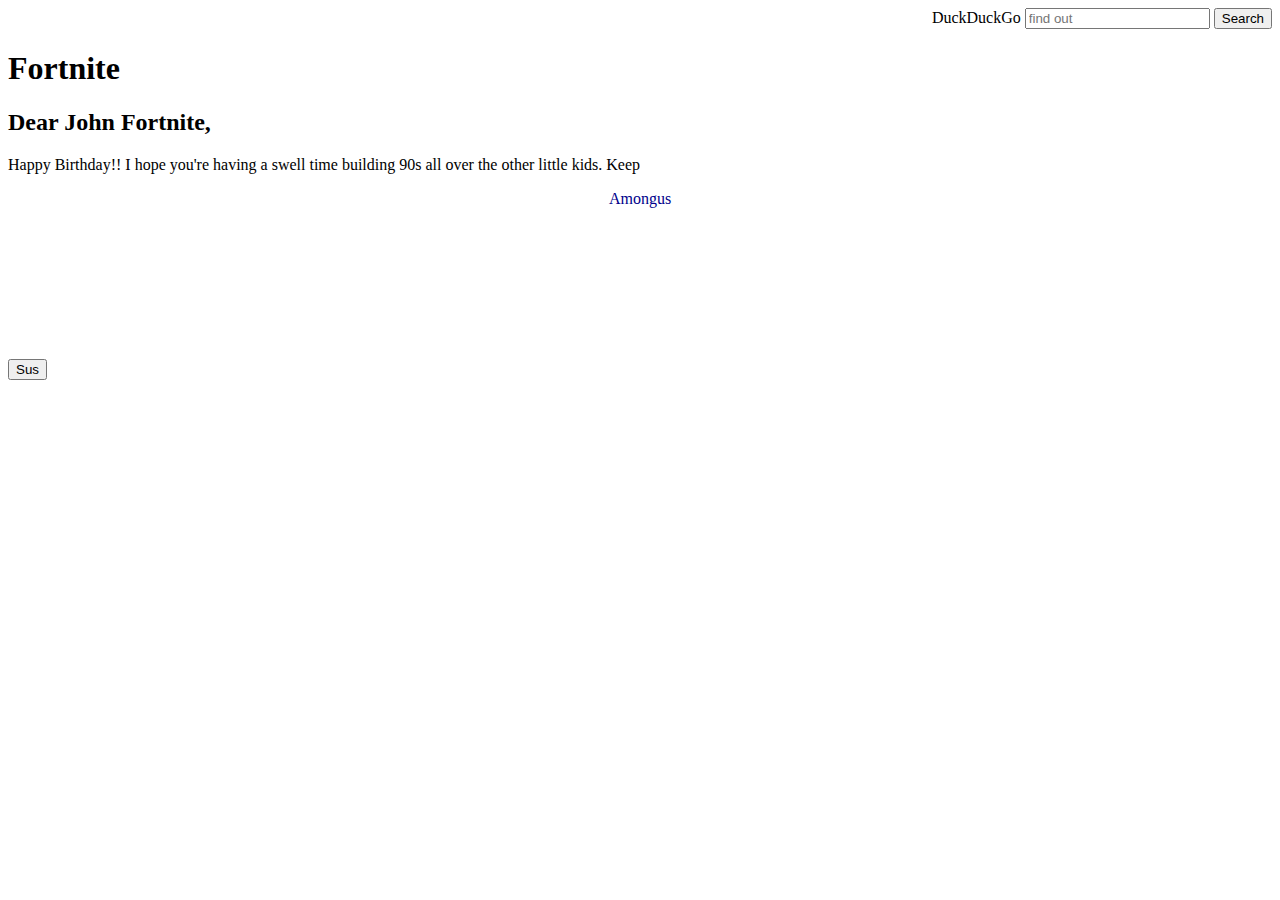
<file: index.html>
<html lang="en">

<head>
    <link rel="stylesheet" type="text/css" href="/Birthday.css" />
    <meta charset="UTF-8">
    <meta name="viewport" content="width=device-width, initial-scale=1.0">
    <title>Birthday Card</title>

<body>
    <dt></dt>
    <div class="Searchbar">
        <form action="https://duckduckgo.com/" method="get">
            <label for="search">DuckDuckGo</label>
            <input type="text" placeholder="find out" name="q">
            <input type="submit" value="Search"/>
        </form>   
    </div>
    <h1>Fortnite</h1>
    <h2>Dear John Fortnite,</h2>
    <p>Happy Birthday!! I hope you're having a swell time building 90s all over the other little kids. Keep </p>
    <p class="notice">Amongus</p>
    <button onclick="document.location='https://www.reddit.com/media?url=https%3A%2F%2Fi.redd.it%2F7wh1f9hcys0c1.jpg'">Sus</button>
    <video>https://www.youtube.com/watch?v=WU9wahvX104</video>
     

</body>
</head>

</html>
</file>
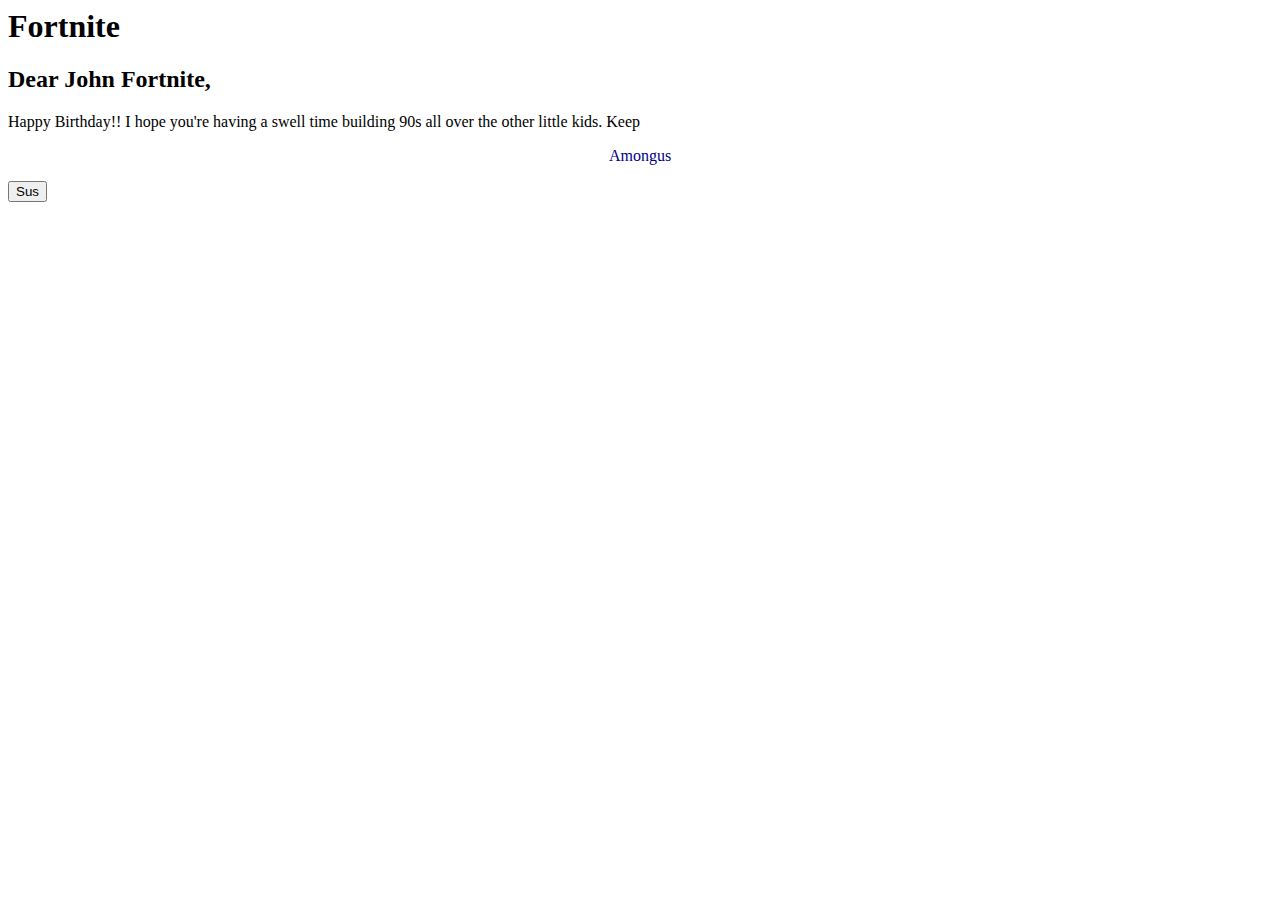
<file: Birthday.html>
<html lang="en">

<head>
    <link rel="stylesheet" type="text/css" href="/Birthday.css" />
    <meta charset="UTF-8">
    <meta name="viewport" content="width=device-width, initial-scale=1.0">
    <title>Birthday Card</title>

<body>
    <h1>Fortnite</h1>
    <h2>Dear John Fortnite,</h2>
    <p>Happy Birthday!! I hope you're having a swell time building 90s all over the other little kids. Keep </p>
    <p class="notice">Amongus</p>
    <button onclick="document.location='https://www.reddit.com/media?url=https%3A%2F%2Fi.redd.it%2F7wh1f9hcys0c1.jpg'">Sus</button>

</body>
</head>

</html>
</file>
<file: Birthday.css>
body {
    background-image: url(https://preview.redd.it/oaqewi1c5am21.jpg?width=1600&format=pjpg&auto=webp&s=e49e8fb5549c96a1ab546ed89f9403642d514a6c) 
    
}

p.notice{
    text-align: center;
    color:darkblue
}

.Searchbar{
    float: none;
    text-align: right;
    display: block;
    margin: auto;
}
</file>
